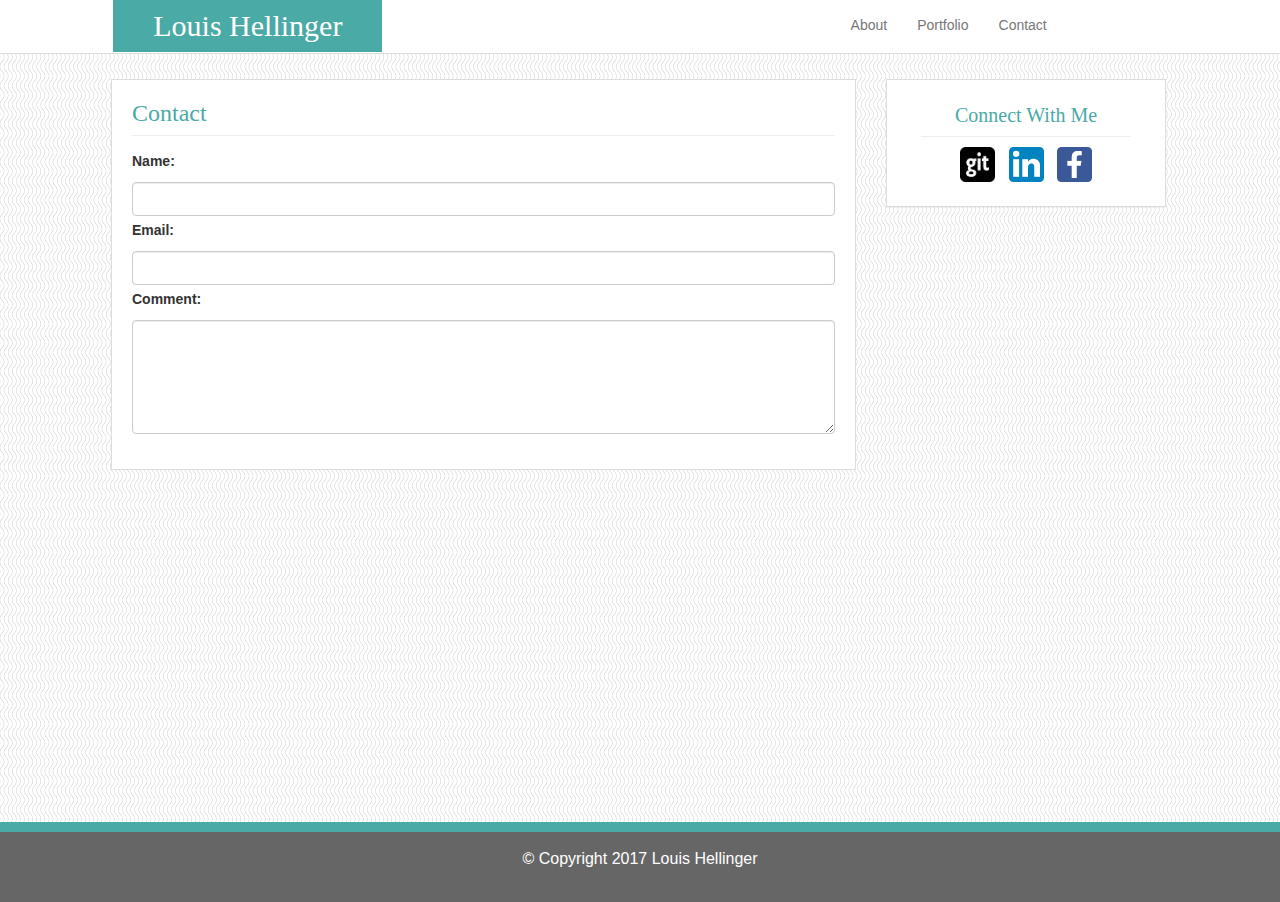
<file: contact.html>
<!DOCTYPE html>
<html lang="en">
<head>
  <meta charset="UTF-8">
  <title>Louis Hellinger | Contact</title>
  <meta name="viewport" content="width=device-width, initial-scale=1.0">
  <link rel="stylesheet" type="text/css" href="assets/css/reset.css">
  <link rel="stylesheet" href="https://maxcdn.bootstrapcdn.com/bootstrap/3.3.0/css/bootstrap.min.css">
  <script src="https://ajax.googleapis.com/ajax/libs/jquery/3.2.1/jquery.min.js"></script>

  <link rel="stylesheet" type="text/css" href="assets/css/style.css">


</head>

<body>  

<!-- this is the nav bar -->
  <nav class="navbar-default row" role="navigation">
    
    <div class="container">

        <div class="navbar-header col-lg-4 col-md-4 col-sm-12 col-xs-12" >
        <a id="title1" href="index.html">Louis Hellinger</a>
        </div>
         
         <div class="col-lg-4 col-md-4 col-sm-3 col-xs-0">
            
         </div>
      

      <!-- nav header links -->
        <div class="navbar-nav col-xs-12 col-sm-6 col-sm-offset-4 col-md-4 col-lg-4">
          
          <ul class="nav navbar-nav">
             <li class="navLinks">
             <a href="index.html">About</a>
            </li>

            <li class="navLinks">
                <a href="portfolio.html">Portfolio</a>
            </li>
            <li class="navLinks">
                <a href="contact.html">Contact</a>
            </li>
          </ul>
        </div>

    </div>
  </nav>


<!-- this is the body of the page -->

<div id="mainContent" class="container" >
  <div class="row">
          <div class="col-lg-1 col-md-1 colWidth">    
          </div>

      <div id="mainSection" class="col-lg-8 col-md-8 col-sm-12 col-xs-12" >

        <div class="page-header">
          <h1>Contact</h1>
        </div>
      <div class="form-group">
          <label for="usr">Name:</label>
          <input type="text" class="form-control" id="usr">

          <label for="Email">Email:</label>
          <input type="email" class="form-control" id="email">


          <label for="comment">Comment:</label>
          <textarea class="form-control" rows="5" id="comment"></textarea>

          </div>
    </div>

    <div class="colWidth col-lg-1 col-md-1 col-sm-1 col-xs-0">
            
         </div>

<!-- this is the sidebar -->
    
      <div class="col-lg-3 col-md-3 col-sm-12 col-xs-12 panel">
          <div>
            <div>
              <h3>Connect With Me</h3>
               
               <hr>
              <div id="connectBlock"> 
              <ul>
                <li>
                  <a href="https://github.com/louisHellinger">
                  <img src="assets/images/github-icon-4.jpg" alt="view my GitHub Profile"  class="icon"> 
                  </a>
                </li>

                <li>
                  <a href="https://www.linkedin.com/in/lhellinger/">
                  <img src="assets/images/linkedin-512.png" alt="view my LinkedIn Profile" class="icon"> 
                  </a>
                </li>
                <li>
                  <a href="https://www.facebook.com/l.hellinger">
                  <img src="assets/images/facebook-256.png" alt="View my Facebook profile" class="icon"> 
                  </a>
                </li>
              </ul>

              </div>
            </div>
        </div>
      </div>
    </div>
  </div>


<!-- this is the footer -->

  <div class="row">
      <div class="sticky-bottom">
          <div id="footer" class="col-lg-12 col-md-12 col-sm-12 col-xs-12">
          <p>&copy; Copyright 2017 Louis Hellinger</p>
      </div>

</div>
</div>


  <!-- jQuery CDN -->
  <script src="https://ajax.googleapis.com/ajax/libs/jquery/1.11.3/jquery.min.js"></script>

  <!-- Bootstrap JavaScript CDN -->
  <script src="https://maxcdn.bootstrapcdn.com/bootstrap/3.3.7/js/bootstrap.min.js"></script>

</body>
</html>
</file>
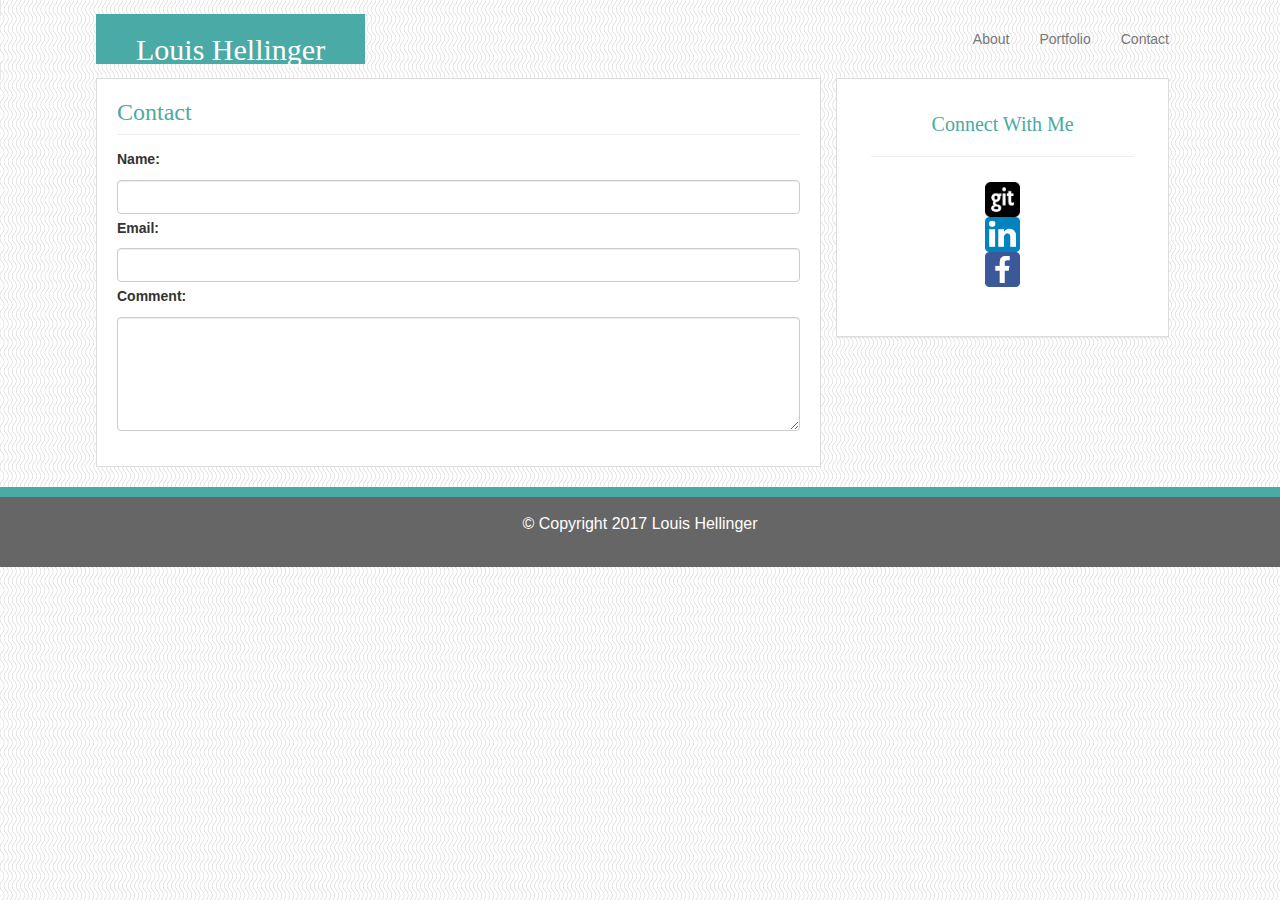
<file: contact2.html>
<!DOCTYPE html>
<html lang="en">
<head>
	<meta charset="UTF-8">
	<title>Contact</title>
	<link rel="stylesheet" type="text/css" href="assets/css/reset.css">
	<link rel="stylesheet" href="https://maxcdn.bootstrapcdn.com/bootstrap/3.3.7/css/bootstrap.min.css">
  <script src="https://ajax.googleapis.com/ajax/libs/jquery/3.2.1/jquery.min.js"></script>


	<link rel="stylesheet" type="text/css" href="assets/css/style.css">
<meta name="viewport" content="width=device-width, initial-scale=1.0">


</head>


<body>  

<div id="wrap">
<nav class="navbar navbar-default">
    <div class="container">
      <div class="navbar-header">
        <a class="navbar-brand" id="title1" href="index.html">Louis Hellinger</a>
      </div>


    <!-- header links -->
      <div>
        <ul class="nav navbar-nav navbar-right">
           <li class="navLinks"><a href="index.html">About</a>
          </li>

          <li class="navLinks">
              <a href="portfolio.html">Portfolio</a>
          </li>
          <li class="navLinks">
              <a href="contact.html">Contact</a>
            </li>
        </ul>
      </div>
    </div>
  </nav>



<div class="container">
<div class="row">
      <div class="col-md-8" id="mainSection">

        <div class="page-header">
          <h1>Contact</h1>

        </div>
		<div class="form-group">
		  <label for="usr">Name:</label>
		  <input type="text" class="form-control" id="usr">

		  <label for="Email">Email:</label>
		  <input type="email" class="form-control" id="email">


		<label for="comment">Comment:</label>
		  <textarea class="form-control" rows="5" id="comment"></textarea>

  </div>
    </div>

    
<div class="col-md-4 " >
        <div class="panel">
          <div class="panel-heading">
            <h3 class="panel-title">Connect With Me</h3>
          </div>
           <hr>

          <div class="panel-body" id="connectBoxIcons">
             <ul>
                <li>
                  <a href="https://github.com/louisHellinger">
                  <img src="assets/images/github-icon-4.jpg" alt="view my GitHub Profile"  class="icon"> 
                  </a>
                </li>

                <li>
                  <a href="https://www.linkedin.com/in/lhellinger/">
                  <img src="assets/images/linkedin-512.png" alt="view my LinkedIn Profile" class="icon"> 
                  </a>
                </li>
                <li>
                  <a href="https://www.facebook.com/l.hellinger">
                  <img src="assets/images/facebook-256.png" alt="View my Facebook profile" class="icon"> 
                  </a>
                </li>
            </ul>
          </div>
        </div>
      </div>
  </div>
  </div>
</div>


  <div class="row">
      <div class="col-md-12">
          <div id="footer">
          <div class="container sticky-bottom">
        <p class="muted credit">&copy; Copyright 2017 Louis Hellinger</p>
      </div>
    </div>
      </div>
  </div>






  <!-- jQuery CDN -->
  <script src="https://ajax.googleapis.com/ajax/libs/jquery/1.11.3/jquery.min.js"></script>

  <!-- Bootstrap JavaScript CDN -->
  <script src="https://maxcdn.bootstrapcdn.com/bootstrap/3.3.7/js/bootstrap.min.js"></script>

</body>
</html>
</file>
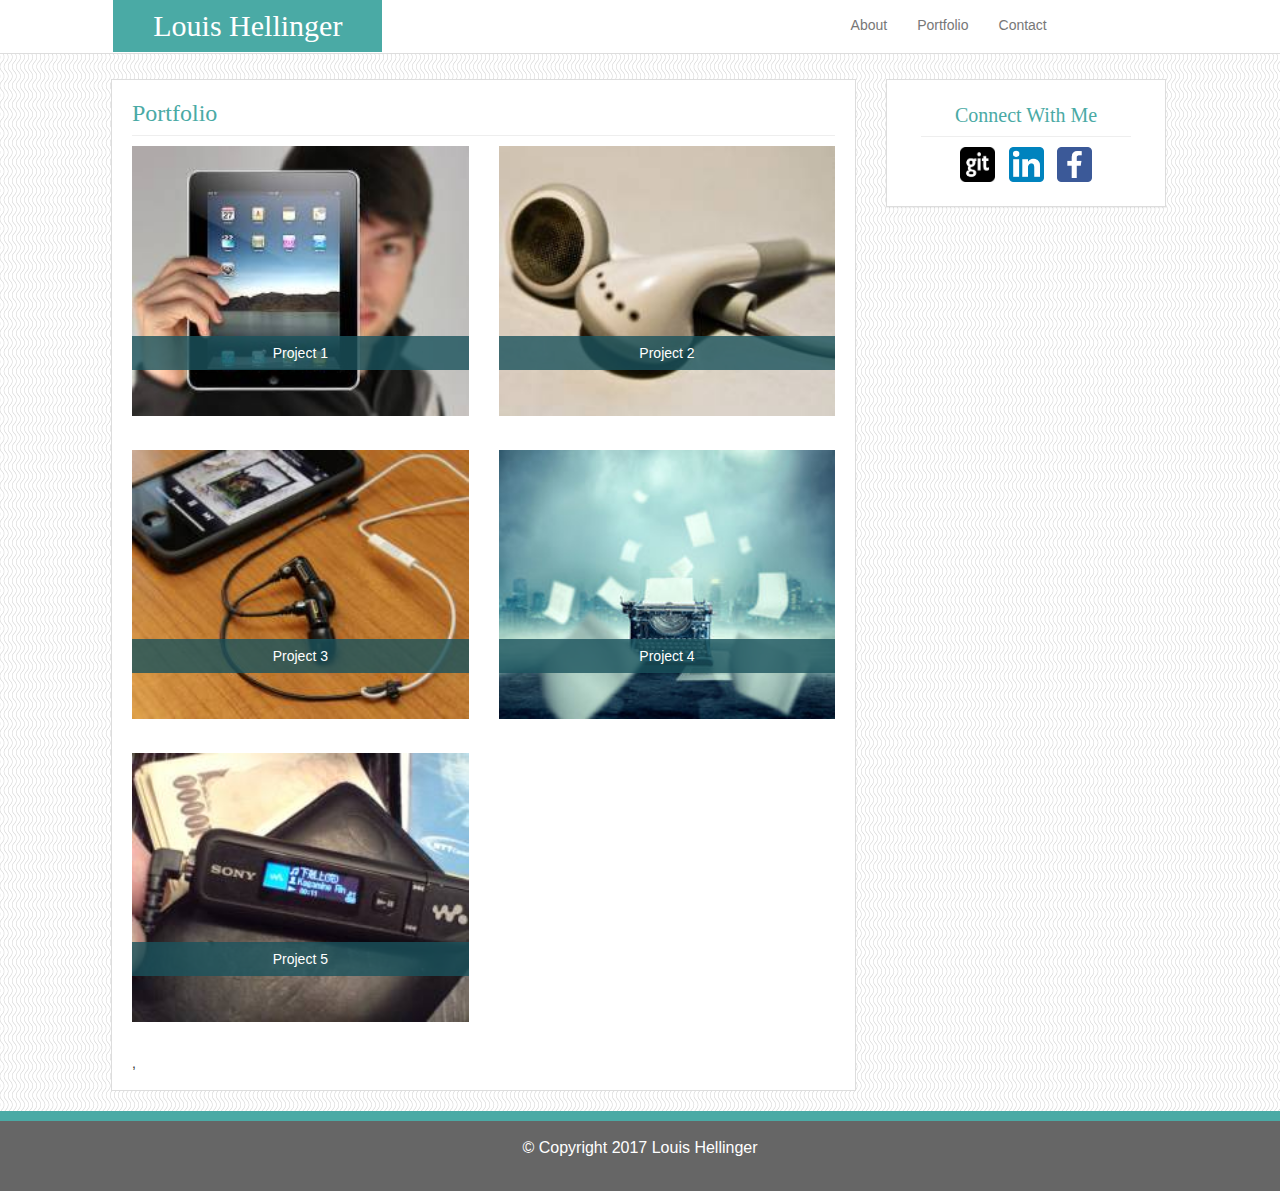
<file: portfolio.html>
<!DOCTYPE html>
<html lang="en">
<head>
  <meta charset="UTF-8">
  <title>Louis Hellinger | Portfolio</title>
  <meta name="viewport" content="width=device-width, initial-scale=1.0">
  <link rel="stylesheet" type="text/css" href="assets/css/reset.css">
  <link rel="stylesheet" href="https://maxcdn.bootstrapcdn.com/bootstrap/3.3.0/css/bootstrap.min.css">
  <script src="https://ajax.googleapis.com/ajax/libs/jquery/3.2.1/jquery.min.js"></script>

  <link rel="stylesheet" type="text/css" href="assets/css/style.css">


</head>

<body>  

<!-- this is the nav bar -->
  <nav class="navbar-default row" role="navigation">
    
    <div class="container">

        <div class="navbar-header col-lg-4 col-md-4 col-sm-12 col-xs-12" >
        <a id="title1" href="index.html">Louis Hellinger</a>
        </div>
         
         <div class="col-lg-4 col-md-4 col-sm-3 col-xs-0">
            
         </div>
      

      <!-- nav header links -->
        <div class="navbar-nav col-xs-12 col-sm-6 col-sm-offset-4 col-md-4 col-lg-4">
          
          <ul class="nav navbar-nav">
             <li class="navLinks">
             <a href="index.html">About</a>
            </li>

            <li class="navLinks">
                <a href="portfolio.html">Portfolio</a>
            </li>
            <li class="navLinks">
                <a href="contact.html">Contact</a>
            </li>
          </ul>
        </div>

    </div>
  </nav>


<!-- this is the body of the page -->

<div id="mainContent" class="container" >
  <div class="row">
          <div class="col-lg-1 col-md-1 colWidth">    
          </div>

      <div id="mainSection" class="col-lg-8 col-md-8 col-sm-12 col-xs-12" >

        <div class="page-header">
          <h1>Portfolio</h1>
        </div>


<!--   SUB ROW   -->

      <div class="row">
         
          <div class="col-lg-6 col-md-6 col-sm-6 col-xs-12"> 
            <figure>
                <img src="assets/images/image1.jpg" width=250 height=200 alt="Project 1" >
                <figcaption class="overlayText"> Project 1</figcaption>
              </figure>

          </div>


          <div class="col-lg-6 col-md-6 col-sm-6 col-xs-12"> 
            <figure>
                <img src="assets/images/image2.jpg" width=250 height=200 alt="Project 2" >
                <figcaption class="overlayText"> Project 2</figcaption>
              </figure>

          </div>
      </div>



      <div class="row">
     

          <div class="col-lg-6 col-md-6 col-sm-6 col-xs-12"> 
            <figure>
                <img src="assets/images/image3.jpg" width=250 height=200 alt="Project 3" >
                <figcaption class="overlayText"> Project 3</figcaption>
              </figure>

          </div>

         

          <div class="col-lg-6 col-md-6 col-sm-6 col-xs-12"> 
            <figure>
                <img src="assets/images/image4.jpg" width=250 height=200 alt="Project 4" >
                <figcaption class="overlayText"> Project 4</figcaption>
              </figure>
          </div>


      </div>

    <div class="row">
  

          <div class="col-lg-6 col-md-6 col-sm-6 col-xs-12"> 
            <figure>
                <img src="assets/images/image5.jpg" width=250 height=200 alt="Project 5" >
                <figcaption class="overlayText"> Project 5</figcaption>
              </figure>
            ,</div>
          </div>
</div>

    <div class="colWidth col-lg-1 col-md-1 col-sm-1 col-xs-0">
            
         </div>

<!-- this is the sidebar -->
    
      <div class="col-lg-3 col-md-3 col-sm-12 col-xs-12 panel">
          <div>
            <div>
              <h3>Connect With Me</h3>
               
               <hr>
              <div id="connectBlock"> 
              <ul>
                <li>
                  <a href="https://github.com/louisHellinger">
                  <img src="assets/images/github-icon-4.jpg" alt="view my GitHub Profile"  class="icon"> 
                  </a>
                </li>

                <li>
                  <a href="https://www.linkedin.com/in/lhellinger/">
                  <img src="assets/images/linkedin-512.png" alt="view my LinkedIn Profile" class="icon"> 
                  </a>
                </li>
                <li>
                  <a href="https://www.facebook.com/l.hellinger">
                  <img src="assets/images/facebook-256.png" alt="View my Facebook profile" class="icon"> 
                  </a>
                </li>
              </ul>

              </div>
            </div>
        </div>
      </div>
    </div>
  </div>


<!-- this is the footer -->

  <div class="row">
      <div class="sticky-bottom">
          <div id="footer" class="col-lg-12 col-md-12 col-sm-12 col-xs-12">
          <p>&copy; Copyright 2017 Louis Hellinger</p>
      </div>

</div>
</div>


  <!-- jQuery CDN -->
  <script src="https://ajax.googleapis.com/ajax/libs/jquery/1.11.3/jquery.min.js"></script>

  <!-- Bootstrap JavaScript CDN -->
  <script src="https://maxcdn.bootstrapcdn.com/bootstrap/3.3.7/js/bootstrap.min.js"></script>

</body>
</html>
</file>
<file: assets/css/style.css>
html, body {
   height: 100%;
   width : 100%;
   margin: 0%;
   padding: 0%;
}

body {
	font-family:Arial, Helvetica, sans-serif;
	background: url(../images/vertical-waves.png);
    background-repeat: repeat;
    background-color:white;
   	line-height:1;
    margin:0%;
}

p {
	font-size:16px;
	line-height:1.5;
}

h1 {
	color:#4aaaa5;
	font-size: 24px;
	margin:0;
	font-family: 'Georgia', Times, 'Times New Roman', serif;
}

h3 {
	margin:0px 0px 10px 0px;
}

hr{
	margin:10px;
}

a {
	text-decoration:none;
}

label {
	margin:1% 0% 2% 0%;
}

* { 
    -moz-box-sizing: border-box; 
    -webkit-box-sizing: border-box; 
     box-sizing: border-box; 
}

.box-sizing(@box-model) {
  -webkit-box-sizing: @box-model;
  -moz-box-sizing: @box-model; 
  box-sizing: @box-model;
}

.colWidth {
	width:0%;
	
}

.colWidthNav {
	width:6%;
	
}

.container {
	width:85%;
	/*border-style: solid;
	border-width: 1px;
	border-color: red;*/
	/*background-color: white;*/
}

#mainContent {
	margin:0 auto;
	min-height:92%;
	height:auto !important;
	height:100%;
	/* Negative indent footer by it's height */
    margin: 0 auto -60px;
    padding:2% 0% 0% 0%;
    width:85%;

}


#title1 {
	background-color: #4aaaa5;
	font-family: 'Georgia', Times, 'Times New Roman', serif;
	color:white;
	font-size:30px;
	text-align: center;
	text-decoration:none;
	padding:10px 40px;
	line-height:1.75;
	white-space: nowrap;

}

.navbar-default {
	background-color: white;
	color:#ddd;
	border-bottom: 1px solid #ddd;	

}

.navbar {
	background-color: white;
	color:#ddd;
	border-bottom: 1px solid #ddd;
	display:inline;
	overflow:auto;
}


.navLinks a {
	font-family:Arial, Helvetica, sans-serif;
	font-size:14px;
	text-transform: capitalize;
	color:#666;

}

.navbar-right ul {
	display: table;
}

/* PANEL STYLES */

.panel {
	background-color: #fff;
	padding:24px;
	text-align:center;
	border-style: solid;
	border-width: 1px;
	border-color: #ddd;
	overflow:auto;
	-webkit-border-radius: 0;
    -moz-border-radius: 0;
    border-radius: 0;
    /*width:25%;*/
    /*margin-left:1%;*/
}

.panel h3 {
	background-color: white;
	font-family: 'Georgia', Times, 'Times New Roman', serif;
	color:#4aaaa5;
	background-color: white;
	font-size:20px;

}

#connectBlock  ul {
	display:inline;
	margin:0 auto;

}

#connectBlock ul li{
	padding:0px;
	border-collapse: all;
	display:inline;
	white-space:nowrap;
}

.page-header {
	margin:0px 0px 10px 0px;

}

#pageTitle{
	font-size: 40px;
}

.icon {
	height:35px;
	margin: 0px 5px;	
}


/* main content */
#mainSection {
	padding:20px;
	background-color: white;
	border-style: solid;
	border-width: 1px;
	border-color: #ddd;
	margin-bottom:20px;
/*	margin-right:1%;
	overflow:auto;*/
	
}

#profilePic {
	width:30%;
	float:left;
	margin:0% 2% 2% 0%;
}


#footer {
		text-align:center;
		border-top: 10px solid #4aaaa5;
		background-color: #666;
		color:white;
		height: 80px;
		width:100%;
		padding:15px 0px;
		
      }



/*portfolio page elements*/
section.contents {
    overflow: auto;
    border-top: 1px solid #ddd;
    width:900px;
    margin: 0 auto;
}

section.figures figure {
	float:left;
    display: inline;
    margin: 0px 3% 0px 3%;
    width:44%;
}

figure img {
    width:100%;
    height:100%;
    
}

figcaption {
	float:left;
	background: rgba(26, 83, 92, 0.8);
	z-index:5;
	position:relative;
	top:-80px;
	color:white;
	padding:10px 0px;
	width:100%;
	text-align: center;

}


@media (min-width: 993) {


}

 /* Medium devices (desktops, 992px and up) */
@media (max-width:992px) and (min-width: 769px) { 



.panel h3 {
	background-color: white;
	font-family: 'Georgia', Times, 'Times New Roman', serif;
	color:#4aaaa5;
	background-color: white;
	font-size:20px;
}

.panel {
	margin:0% 0% 0% 0%;
}



#title1 a {
	background-color: #4aaaa5;
	text-align:center;
	margin:0%;
	padding:1% 100%;

}


.nav {
	display: table;
	text-align: center;
	margin: 0 auto;
}


.navbar-header,
.navbar-nav {
	text-align:center;
	margin:0% 0% 0% 0%;

}

#connectBlock h3 {
	font-size:24px;
}

}



/* Small devices (tablets, 768px and up) */


@media (max-width: 768px) and (min-width: 641px) {


.container {
	width:100%;
 
}

.navbar-header,
.navbar-nav {
	text-align:center;
	margin:0% 0% 0% 0%;
	padding:0;

}

#title1 {
	width:100%;
	text-align:center;
}


.navlinks,
{
	width:150px;
	margin:0% 0% 0% 0%;
	padding:0;


}
.nav ul {

	text-align:center;
}

.nav ul li a {
	width:150px;
	margin:0% 0% 0% 0%;
	padding:0;

}



#profilePic {
	width:100%;

}

.colWidth {
	display:none;
}



}


@media (max-width: 640px) {

.navbar-header,
.navbar-nav {
	text-align:center;
	margin:0% 0% 0% 0%;
	padding:0;

}

#title1 {
	width:100%;
	text-align:center;
}


.navlinks,
{
	width:150px;
	margin:0% 0% 0% 0%;
	padding:0;


}
.nav ul {

	text-align:center;
}

.nav ul li a {
	width:150px;
	margin:0% 0% 0% 0%;
	padding:0;

}

#profilePic {
	width:100%;

}

.colWidth {
	display:none;
}



}
</file>
